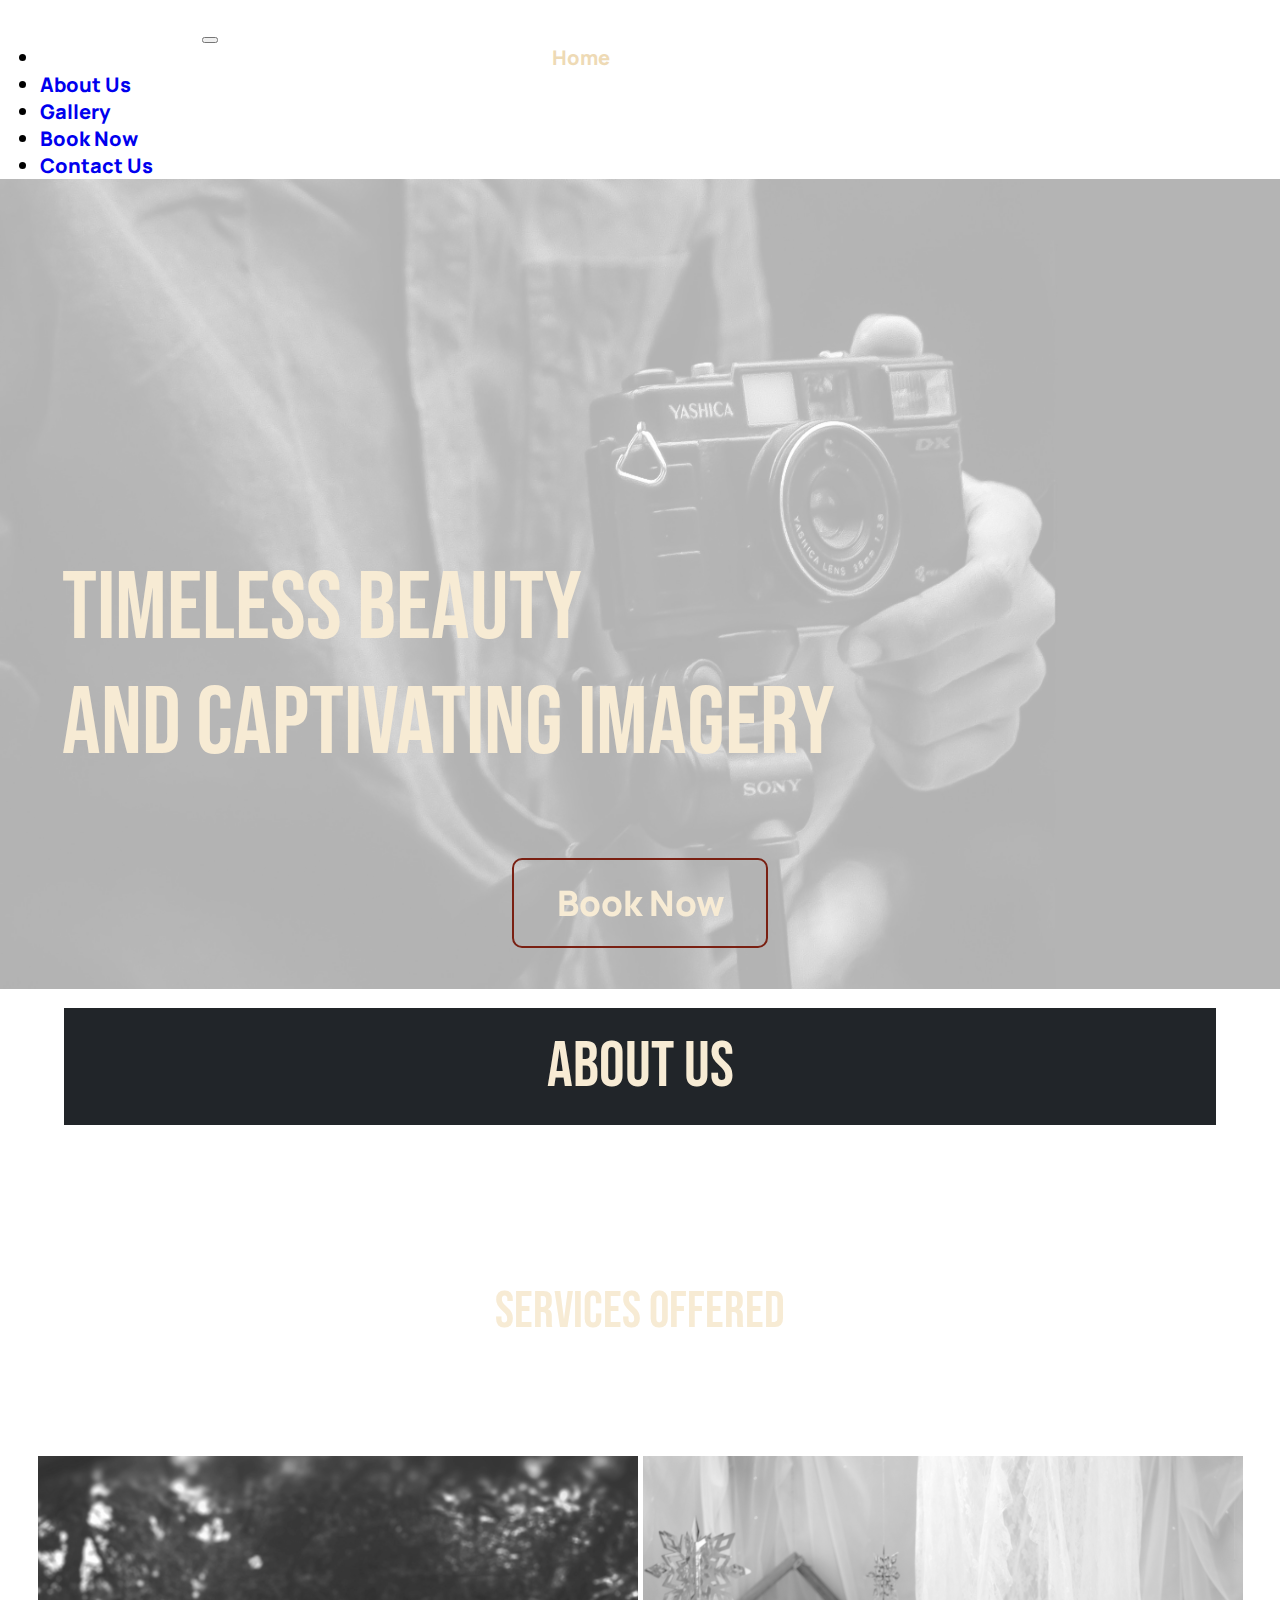
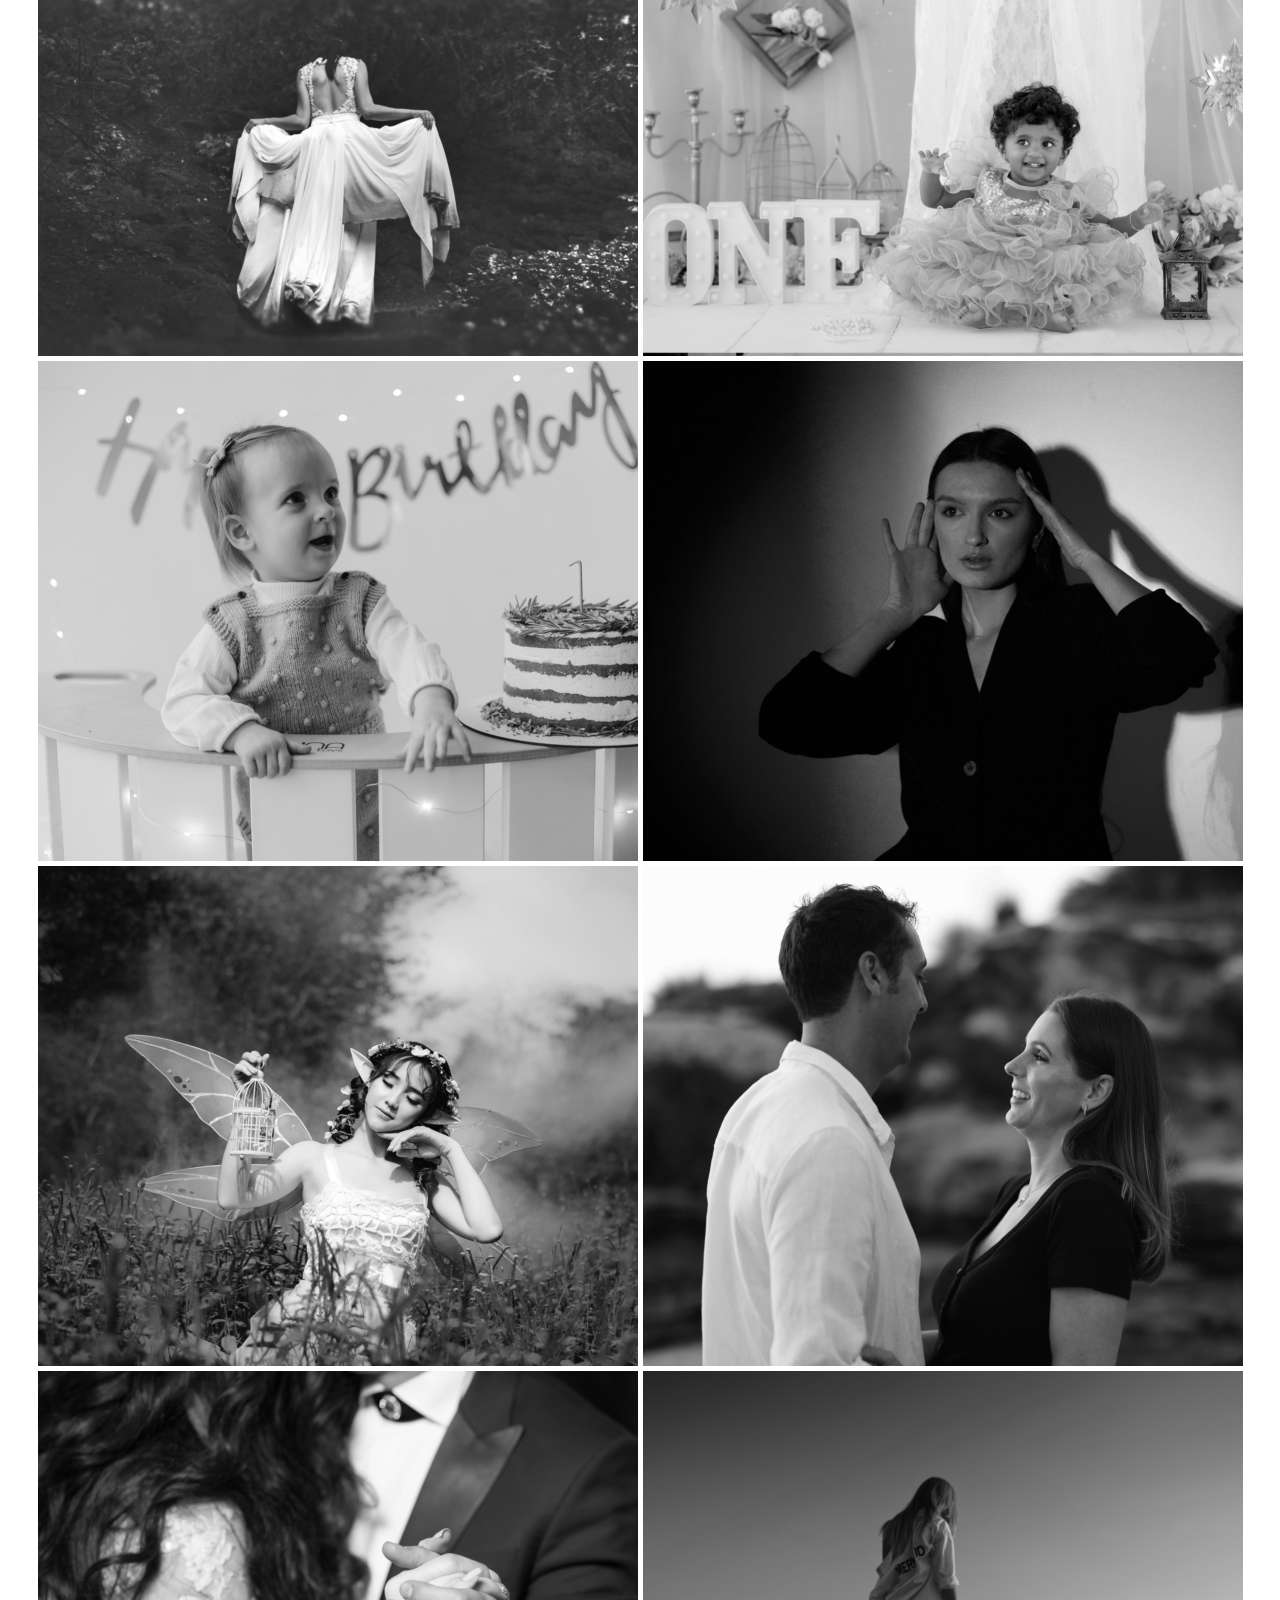
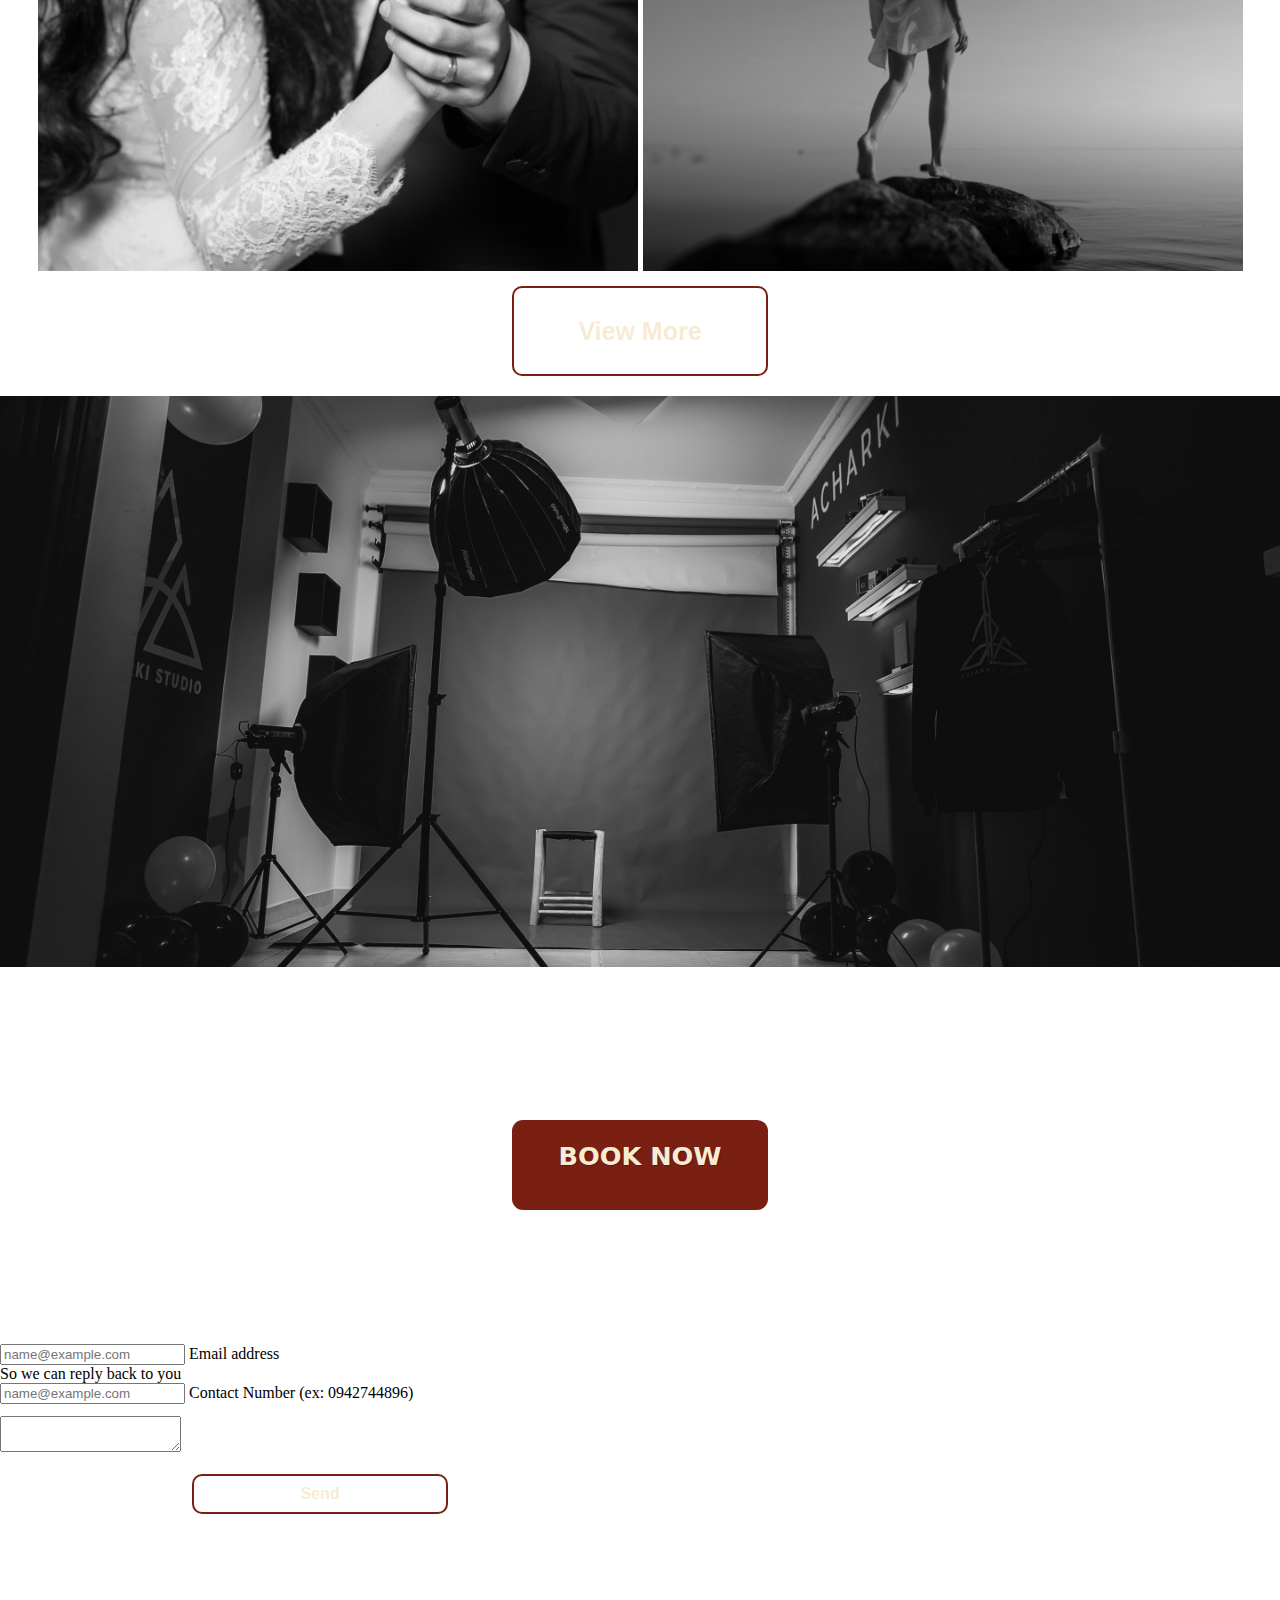
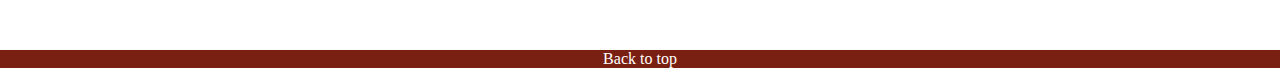
<file: index.html>
<!DOCTYPE html>
<html lang="en">
<head>
    <meta charset="UTF-8">
    <meta name="viewport" content="width=device-width, initial-scale=1.0">
    <title>Home | Photography Studio</title>
    <link href="https://cdn.jsdelivr.net/npm/bootstrap@5.2.3/dist/css/bootstrap.min.css" rel="stylesheet" integrity="sha384-rbsA2VBKQhggwzxH7pPCaAqO46MgnOM80zW1RWuH61DGLwZJEdK2Kadq2F9CUG65" crossorigin="anonymous">
    <link rel="stylesheet" href="https://cdnjs.cloudflare.com/ajax/libs/font-awesome/6.4.0/css/all.min.css" integrity="sha512-iecdLmaskl7CVkqkXNQ/ZH/XLlvWZOJyj7Yy7tcenmpD1ypASozpmT/E0iPtmFIB46ZmdtAc9eNBvH0H/ZpiBw==" crossorigin="anonymous" referrerpolicy="no-referrer" />
    <link rel="stylesheet" href="home.css">
</head>
<body class="bg-dark">
    <!------------- Header Start --------------->
    <header>
        <header class="pe-2">
            <nav class="navbar navbar-dark bg-dark navbar-expand-lg">
                <a href="#" class="logo1 navbar-brand ">
                        <img src="./photos/logo2.png" alt="logo" width="160" height="40">
                </a>
                <button class="navbar-toggler" type="button"  data-bs-toggle="collapse" data-bs-target="#navbarNav" aria-controls="navbarNav" aria-expanded="false" aria-label="Toggle navigation">
                    <span> 
                        <i class="fas fa-bars" style="color: #f7ebd4;"></i>
                    </span>
                </button>
                <div class="collapse navbar-collapse text-align-center" id="navbarNav">
                    <ul class="navbar-nav gap-1 text-center fw-bold">
                        <li class="nav-item">
                                <a href="#" class="nav-link text-uppercase home" aria-current="page">Home</a>
                        </li>
                        <li class="nav-item">
                                <a href="#about" class="nav-link text-uppercase">About Us</a>
                        </li>
                        <li class="nav-item">
                            <a href="gallery.html" class="nav-link text-uppercase">Gallery</a>
                        </li>
                        <li class="nav-item">
                        <a href="book-now.html" class="nav-link text-uppercase">Book Now</a>
                        </li>
                        <li class="nav-item">
                            <a href="#contact" class="nav-link text-uppercase">Contact Us</a>
                        </li>

                    </ul>
                </div>
            </nav>
        </header>
    </header>
    <!------------- Header Start --------------->

    <!------------- Cover Start ---------------->
    <div class="cover">
        <picture>
            <source media="(min-width:850px)" srcset="./photos/camera3.jpg">
            <source media="(min-width:520px)" srcset="./photos/camera3.jpg">
            <img src="./photos/camera3.2.jpg" class="welcome-photo"/>
        </picture>
            <div class="welcome-text">
                <p class="p1">
                    TIMELESS BEAUTY <br>
                    AND CAPTIVATING IMAGERY
                </p>
                <p class="p2">
                    where moments transform into timeless treasures. With passion and expertise.
                </p>
            </div>
        <div class="button-center">
        <a href="book-now.html"><button class="button-1" role="button">Book Now</button></a>
        </div>
    </div>
    <!------------- Cover End -------------------->

    <!------------- About Us Start --------------->
    <div>
        <div class="about-main container1" id="about">
            <h1 class="about-us-title">
                About Us
            </h1>
            <p class="about-us-text">
                At Aurora Studios, we believe that 
                photography has the power to illuminate
                the beauty in every moment. 
                Our team of talented photographers
                is dedicated to capturing the magic that
                surrounds us.
                <br>
                <br>
                We strive to create 
                images that evoke
                emotions, spark imagination, and leave 
                a lasting impression. We understand 
                that each client is unique,
                and we take the time to listen, 
                understand, and bring their visions to life.
                <br>
                <br>
                <p class="services-text">
                    Services Offered
                </p>
                <ul class="services-list">
                    <li>
                        Indoor Studio Photoshoots
                    </li>
                    <li>
                        Outdoor Event Photoshoots
                    </li>
                    <li>
                        Outdoor Personal Photoshoots
                    </li>
                    <li>
                        Post-Photoshoot Prints
                    </li>
                </ul>
            </p>
        </div>
    </div>
    <!------------- About Us End ---------------->

    <!------------- Gellery Start --------------->
    <div class="gallery">
        <picture>
            <img src="./photos/mobile-photos/model4-mobile.png" alt="model" width="260px" height="190px">
        </picture>
        <picture>
            <img src="./photos/mobile-photos/birthday2-mobile.png" alt="baby birthday"  width="260px" height="190px">
        </picture>
        <picture>
            <img src="./photos/mobile-photos/birthday3-mobile.png" alt="baby birthday" width="260px" height="190px">
        </picture>
        <picture>
            <img src="./photos/mobile-photos/model-mobile.png" alt="model posing" width="260px" height="190px">
        </picture>
        <picture>
            <img src="./photos/mobile-photos/model2-mobile.png" alt="model cosplay" width="260px" height="190px">
        </picture>
        <picture>
            <img src="./photos/mobile-photos/wedding3-mobile.png" alt="model" width="260px" height="190px">
        </picture>
        <picture>
            <img src="./photos/mobile-photos/wedding-mobile.png" alt="wedding" width="260px" height="190px">
        </picture>
        <picture>
            <img src="./photos/mobile-photos/model6-mobile.png" alt="model width="260px" height="190px">
        </picture>
    </div>

    
    <div class="button-2-center">
        <a href="gallery.html">
            <button class="button-2" role="button">View More</button>
        </a>
    </div>
    <!------------- Gellery End ------------------>

    <!------------- Book Now Start --------------->

    <div class="container2">
        <div>
            <div>
                <picture class="studio-photo">
                    <source media="(min-width:900px)" srcset="./photos/studio2.1.jpg">
                    <img src="./photos/mobile-photos/studio-mobile.png" alt="studio" width="100%">
                </picture>
            </div>
            <div class="book-now">
                <h1 class="book-now-text">
                    Book Now and Illuminate your Story!
                </h1>
                <div class="button-3-center">
                    <a href="book-now.html"><button class="button-3" role="button">BOOK NOW</button></a>
                </div>
                <p class="book-now-text2">
                    Ready to embark on a photographic journey 
                    with Aurora Studios?
                </p>
            </div>
        </div>
    </div>
    <!------------- Book Now End --------------------->

    <!------------- Get in Touch Start --------------->
    <div class="desktop-only-container3">
        <div class="card bg-dark">
            <div class="card-body">
                <h2>
                    Get in touch with us
                </h2>
                <div class="form-floating mb-3">
                    <input type="email" class="form-control" id="floatingInput" placeholder="name@example.com">
                    <label for="floatingInput">Email address</label>
                    <div id="emailHelp" class="form-text">So we can reply back to you</div>
                  </div>
                <div class="form-floating mb-3">
                    <input type="number" class="form-control" id="floatingInput" placeholder="name@example.com">
                    <label for="floatingInput">Contact Number (ex: 0942744896)</label>
                </div>
                <h6>
                    Tell us about your project/Questions?
                </h6>
                <div class="form-floating">
                    <textarea class="form-control"></textarea>
                </div>
                <a href="#">
                    <div class="button-4-center">
                        <button class="button-4" role="button">Send</button>
                    </div>
                </a>
            </div>
        </div>
        <br>
        <br>
        <div class="contact-info">
            <div class="logo-end">
                <picture>
                    <img src="./photos/logo2.png"  alt="logo" width="260" height="80">
                </picture>
            </div>
            <br>
    
            <div class="contact-text" id="contact">
                <p>
                    <i class="fa-regular fa-envelope" style="color: #ffffff;"></i>
                    aurorastudios@gmail.com <br>
                    <br>
                    <i class="fa-solid fa-phone" style="color: #ffffff;"></i>
                    09428572495<br>
                    <br>
                    <i class="fa-solid fa-location-dot" style="color: #ffffff;"></i>
                    White road, Lavender subd., General Santos City<br>
                    <br>
                    Follow us on: <br>
                    <a href="https://www.facebook.com/">
                        <i class="fa-brands fa-facebook" style="color: #ffffff;"></i> <br>
                    </a>
                    <a href="https://www.instagram.com/">
                        <i class="fa-brands fa-instagram" style="color: #ffffff;"></i> <br>
                    </a>
                    <a href="https://www.linkedin.com/">
                        <i class="fa-brands fa-linkedin-in" style="color: #ffffff;"></i> <br>
                    </a>
                    
                </p>
            </div>
        </div>
    </div>
    <p class="end">
        COPYRIGHT © 2023 Aurora Media.
        ALL RIGHTS RESERVED.
    </p> 
    <a href="#top">
        <p class="back-top">
            Back to top
        </p>
    </a>
    <script src="https://cdn.jsdelivr.net/npm/bootstrap@5.2.3/dist/js/bootstrap.bundle.min.js" integrity="sha384-kenU1KFdBIe4zVF0s0G1M5b4hcpxyD9F7jL+jjXkk+Q2h455rYXK/7HAuoJl+0I4" crossorigin="anonymous"></script>
</body>
</html>
</file>
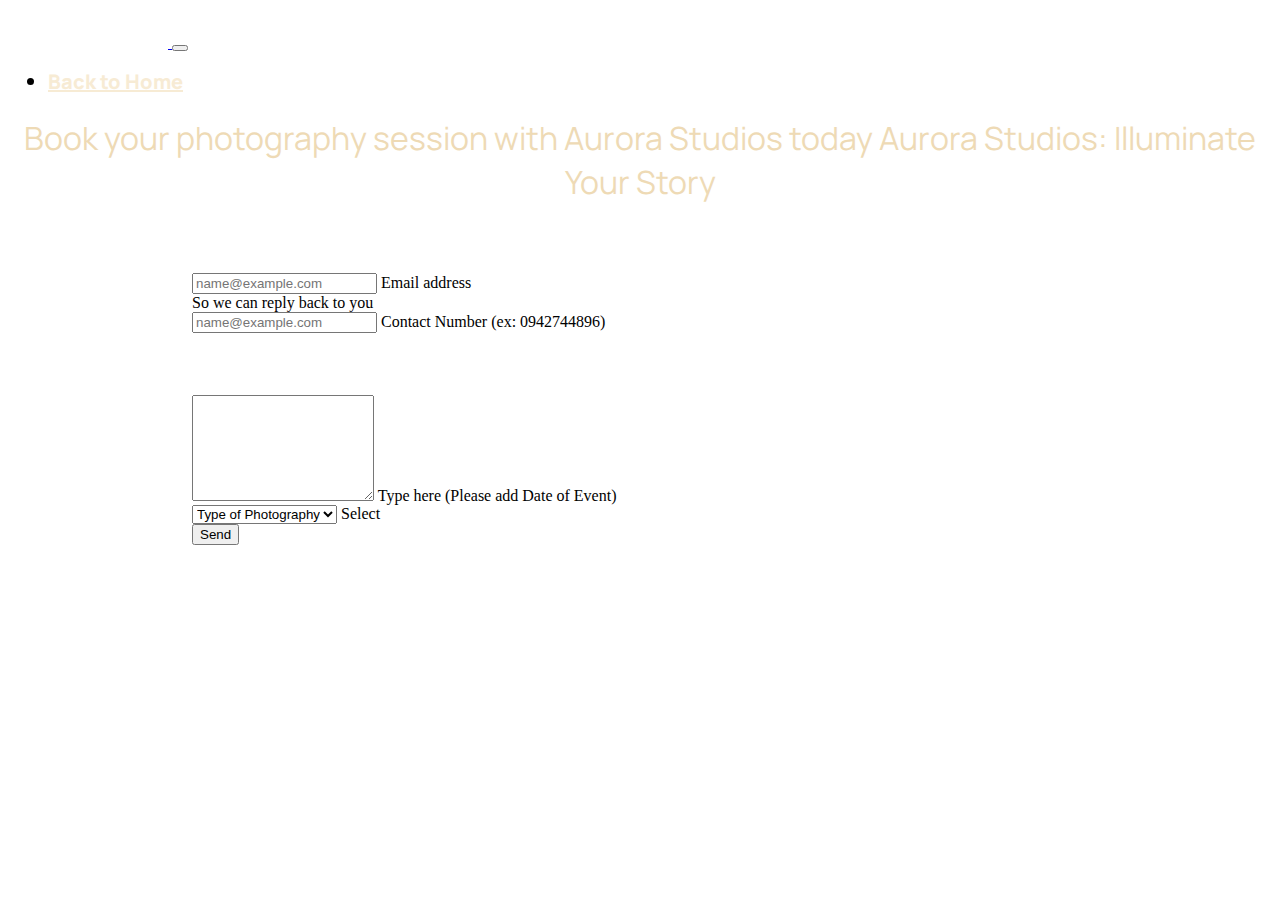
<file: book-now.html>
<!DOCTYPE html>
<html lang="en">
<head>
    <meta charset="UTF-8">
    <meta name="viewport" content="width=device-width, initial-scale=1.0">
    <title>Document</title>
    <link href="https://cdn.jsdelivr.net/npm/bootstrap@5.2.3/dist/css/bootstrap.min.css" rel="stylesheet" integrity="sha384-rbsA2VBKQhggwzxH7pPCaAqO46MgnOM80zW1RWuH61DGLwZJEdK2Kadq2F9CUG65" crossorigin="anonymous">
    <link rel="stylesheet" href="https://cdnjs.cloudflare.com/ajax/libs/font-awesome/6.4.0/css/all.min.css" integrity="sha512-iecdLmaskl7CVkqkXNQ/ZH/XLlvWZOJyj7Yy7tcenmpD1ypASozpmT/E0iPtmFIB46ZmdtAc9eNBvH0H/ZpiBw==" crossorigin="anonymous" referrerpolicy="no-referrer" />
    <style>
        @import url('https://fonts.googleapis.com/css2?family=Manrope:wght@600&display=swap');
        @import url('https://fonts.googleapis.com/css2?family=Manrope:wght@200&display=swap');
        
        
        .nav-item {
            font-family: 'Manrope', sans-serif;
            font-weight: 800;
            font-size: 20px;
        }

        .home {
            color: #f7ebd4;
        }

        .nav-link:hover {
            background-color: #f7ebd4;
            color: #7a2012;
            border-radius: 5px;
        }

        .title {
            font-family: 'Manrope', sans-serif;
            font-weight: 400;
            color: #eedab5;
            text-align: center;
        }

        h6 {
            color: white;
        }

        h2 {
            color: white;
        }

        .card {
            width: 70vw;
            margin-left: auto;
            margin-right: auto;
        }

    </style>
</head>
<body class="bg-dark">
    <header>
        <header class="pe-2">
            <nav class="navbar navbar-dark bg-dark navbar-expand-lg">
                <a href="#" class="logo1 navbar-brand ">
                        <img src="./photos/logo2.png" alt="logo" width="160" height="40">
                </a>
                <button class="navbar-toggler" type="button"  data-bs-toggle="collapse" data-bs-target="#navbarNav" aria-controls="navbarNav" aria-expanded="false" aria-label="Toggle navigation">
                    <span> 
                        <i class="fas fa-bars" style="color: #f7ebd4;"></i>
                    </span>
                </button>
                <div class="collapse navbar-collapse text-align-center" id="navbarNav">
                    <ul class="navbar-nav gap-1 text-center fw-bold">
                        <li class="nav-item">
                                <a href="index.html" class="nav-link text-uppercase home">Back to Home</a>
                        </li>
                </div>
            </nav>
        </header>
    </header>
    <div>
        <h1 class="title">
            Book your photography session with Aurora Studios today
            Aurora Studios: Illuminate Your Story
        </h1>
    </div>
    <div class="card bg-dark">
        <div class="card-body">
            <h2>
                Booking form:
            </h2>

            <div class="form-floating mb-3">
                <input type="email" class="form-control" id="floatingInput" placeholder="name@example.com">
                <label for="floatingInput">Email address</label>
                <div id="emailHelp" class="form-text">So we can reply back to you</div>
              </div>
            <div class="form-floating mb-3">
                <input type="number" class="form-control" id="floatingInput" placeholder="name@example.com">
                <label for="floatingInput">Contact Number (ex: 0942744896)</label>
            </div>
            <h6>
                Project Info
            </h6>
            <div class="form-floating mb-3">
                <textarea class="form-control" style="height: 100px"></textarea>
                <label for="floatingTextarea2">Type here (Please add Date of Event)</label>
            </div>
            <div class="form-floating">
                <select class="form-select" id="floatingSelect" aria-label="Floating label select example">
                  <option selected>Type of Photography</option>
                  <option value="1">Indoor Studio</option>
                  <option value="2">Outdoors-Events</option>
                  <option value="3">Outdoors-Personal</option>
                </select>
                <label for="floatingSelect">Select</label>
              </div>
            <a href="#">
                <div class="button-4-center m-3">
                    <button type="button" class="btn btn-secondary px-4">Send</button>
                </div>
            </a>
            
        </div>
    </div>
    <script src="https://cdn.jsdelivr.net/npm/bootstrap@5.2.3/dist/js/bootstrap.bundle.min.js" integrity="sha384-kenU1KFdBIe4zVF0s0G1M5b4hcpxyD9F7jL+jjXkk+Q2h455rYXK/7HAuoJl+0I4" crossorigin="anonymous"></script>
</body>
</html>
</file>
<file: home.css>
@import url('https://fonts.googleapis.com/css2?family=Manrope:wght@600&display=swap');
@import url('https://fonts.googleapis.com/css2?family=Manrope:wght@200&display=swap');
@import url('https://fonts.googleapis.com/css2?family=Bebas+Neue&display=swap');

* {
    margin: 0;
    scroll-behavior: smooth;
}

a:link {
  text-decoration: none;
}

.p2 { 
  display: block;
}

.logo1 {
    padding-left: 3vw;
}

.welcome-photo {
    width: 100vw;
    height: 60vh;
    filter: opacity(40%);
}

.cover {
    position: relative;
    color: white;
}

.p1 {
    font-family: 'Manrope', sans-serif;
    font-weight: 800;
    font-size: 23px;
    position: absolute;
    transform: translate(-50%, -50%);
    color: #f7ebd4;
    top: 55%;
    left: 40%;
}

.p2 {
    font-family: 'Manrope', sans-serif;
    font-weight: 400;
    font-size: 12px;
    position: absolute;
    transform: translate(-50%, -50%);
    color: white;
    top: 72%;
    left: 40%;
}

.button-center {
    display: flex;
    justify-content: center;
}

/* BOOK NOW BUTTON */
.button-1 {
    appearance: none;
    background-color: transparent;
    border: 2px solid #7a2012;
    border-radius: 10px;
    box-sizing: border-box;
    color: #f7ebd4;
    cursor: pointer;
    display: inline-block;
    font-family: Roobert,-apple-system,BlinkMacSystemFont,"Segoe UI",Helvetica,Arial,sans-serif,"Apple Color Emoji","Segoe UI Emoji","Segoe UI Symbol";
    font-size: 16px;
    font-weight: 600;
    line-height: normal;
    margin: 0;
    min-width: 0;
    outline: none;
    padding: 9px 2px;
    text-align: center;
    text-decoration: none;
    transition: all 300ms cubic-bezier(.23, 1, 0.32, 1);
    user-select: none;
    -webkit-user-select: none;
    touch-action: manipulation;
    width: 40%;
    will-change: transform;
    position: absolute;
    transform: translate(-50%, -50%);
    color: #f7ebd4;
    top: 89%;
    left: 50%;
}

  
  .button-1:disabled {
    pointer-events: none;
  }
  
  .button-1:hover {
    color: #fff;
    background-color: #1A1A1A;
    box-shadow: rgba(0, 0, 0, 0.25) 0 8px 15px;
    transform: translateY(-2px);
    position: absolute;
    transform: translate(-50%, -50%);
    top: 89%;
    left: 50%;
  }
  
  .button-1:active {
    box-shadow: none;
    transform: translateY(0);
    position: absolute;
    transform: translate(-50%, -50%);
    top: 89%;
    left: 50%;
  }
/* BOOK NOW BUTTON END*/

.container1 {
  margin: 5px;
  margin-top: 10px;
  padding: 5px;
}


.about-us-title {
  font-family: 'Manrope', sans-serif;
  font-weight: 800;
  text-align: center;
  font-size: large;
  background-color: #7a2012;
  color: #f7ebd4;

}

.about-us-text {
  font-family: 'Manrope', sans-serif;
  font-weight: 400;
  font-size: 1rem;
  color: white;
}

.services-text {
  font-family: 'Manrope', sans-serif;
  font-size: 1.2rem;
  font-weight: 800;
  color: white;

}

.services-list {
  font-family: 'Manrope', sans-serif;
  font-size: medium;

  color: white;
}

.gallery {
  display: flex;
  flex-direction: column;
  justify-content: center;
  align-items: center;
}

.button-2-center {
  display: flex;
  justify-content: center;
  align-items: center;
  margin: 10px;
  margin-bottom: 20px;
}

/*View More Button Start*/
.button-2 {
  appearance: none;
  background-color: transparent;
  border: 2px solid #7a2012;
  border-radius: 10px;
  box-sizing: border-box;
  color: #f7ebd4;
  cursor: pointer;
  display: inline-block;
  font-family: Roobert,-apple-system,BlinkMacSystemFont,"Segoe UI",Helvetica,Arial,sans-serif,"Apple Color Emoji","Segoe UI Emoji","Segoe UI Symbol";
  font-size: 16px;
  font-weight: 600;
  line-height: normal;
  margin: 0;
  min-width: 0;
  outline: none;
  padding: 9px 2px;
  text-align: center;
  text-decoration: none;
  transition: all 300ms cubic-bezier(.23, 1, 0.32, 1);
  user-select: none;
  -webkit-user-select: none;
  touch-action: manipulation;
  width: 20vw;
  will-change: transform;
}


.button-2:disabled {
  pointer-events: none;
}

.button-2:hover {
  color: #fff;
  background-color: #1A1A1A;
  box-shadow: rgba(0, 0, 0, 0.25) 0 8px 15px;
  transform: translateY(-2px);
}

.button-2:active {
  box-shadow: none;
  transform: translateY(0);
}
/*View More Button end*/

.book-now-text {
  color: white;
  font-family: 'Manrope', sans-serif;
  font-weight: 800;
  font-size: 30px;
  text-align: center;
  margin-top: 4vh;
  margin-bottom: 4vh;
}

.book-now-text2 {
  color: white;
  font-family: 'Manrope', sans-serif;
  font-weight: 400;
  font-size: large;
  text-align: center;
  margin-top: 4vh;
  margin-bottom: 4vh;
}


.button-3-center {
  display: flex;
  justify-content: center;
  align-items: center;
}

/* BOOK NOW BUTTON */
.button-3 {
  background: #7a2012;
  border-radius: 11px;
  box-sizing: border-box;
  color: #f7ebd4;
  cursor: pointer;
  display: flex;
  font-family: Mija,-apple-system,BlinkMacSystemFont,Roboto,"Roboto Slab","Droid Serif","Segoe UI",system-ui,Arial,sans-serif;
  font-size: 1.15em;
  font-weight: 700;
  justify-content: center;
  line-height: 33.4929px;
  padding: .8em 1em;
  text-align: center;
  text-decoration: none;
  text-decoration-skip-ink: auto;
  text-shadow: rgba(0, 0, 0, .3) 1px 1px 1px;
  text-underline-offset: 1px;
  transition: all .2s ease-in-out;
  user-select: none;
  -webkit-user-select: none;
  touch-action: manipulation;
  width: 50vw;
  word-break: break-word;
  border: 0;
  display: flex;
}

.button-3:active,
.button-3:focus {
  border-bottom-style: none;
  border-color: #dadada;
  box-shadow: rgba(0, 0, 0, .3) 0 3px 3px inset;
  outline: 0;
}
/* BOOK NOW BUTTON END */

h2 {
  color: white;
}

h6 {
  color: white;
}



.button-4-center {
  display: flex;
  justify-content: center;
  align-items: center;
  margin-top: 2vh;
}

/* Send BUTTON */
.button-4 {
  appearance: none;
  background-color: transparent;
  border: 2px solid #7a2012;
  border-radius: 10px;
  box-sizing: border-box;
  color: #f7ebd4;
  cursor: pointer;
  display: inline-block;
  font-family: Roobert,-apple-system,BlinkMacSystemFont,"Segoe UI",Helvetica,Arial,sans-serif,"Apple Color Emoji","Segoe UI Emoji","Segoe UI Symbol";
  font-size: 16px;
  font-weight: 600;
  line-height: normal;
  margin: 0;
  min-width: 0;
  outline: none;
  padding: 9px 2px;
  text-align: center;
  text-decoration: none;
  transition: all 300ms cubic-bezier(.23, 1, 0.32, 1);
  user-select: none;
  -webkit-user-select: none;
  touch-action: manipulation;
  width: 40%;
  will-change: transform;
}


.button-4:disabled {
  pointer-events: none;
}

.button-4:hover {
  color: #fff;
  background-color: #1A1A1A;
  box-shadow: rgba(0, 0, 0, 0.25) 0 8px 15px;
  transform: translateY(-2px);
}

.button-4:active {
  box-shadow: none;
  transform: translateY(0);
}
/* Send BUTTON End*/

.contact-info {
  color: white;
  margin: 20px;
  font-family: 'Manrope', sans-serif;
  font-weight: 400;
  font-size: medium;

}


.logo-end {
  display: flex;
  justify-content: center;
  align-items: center;
}

.end {
  color: white;
  text-align: center;
  font-size: small;
}
@media screen and (min-width:900px){
  body {
    overflow-x: hidden;
  }

  .welcome-photo {
      width: 100vw;
      height: 90vh;
      filter: opacity(30%);
  }

  .nav-item {
    font-family: 'Manrope', sans-serif;
    font-weight: 800;
    font-size: 20px;
  }

  .home {
    color: #eedab5;
  }

  .nav-link:hover {
    background-color: #f7ebd4;
    color: #7a2012;
    border-radius: 5px;
  }

  .home {
    margin-left: 40vw;
  }
  
  .p1 {
    font-family: 'Bebas Neue', sans-serif;
    font-weight: 400;
    font-size: 7.5vw;
    position: absolute;
    transform: translate(-50%, -50%);
    color: #f7ebd4;
    top: 60%;
    left: 35vw;
  }

  .p1:hover {
    transition: all 0.3s cubic-bezier(0.000, 0.000, 0.230, 1);
    background-position: 0%;
  }
  
  .p2 { 
    display: none;
  }

  .button-1 {
    font-family: 'Manrope', sans-serif;
    font-weight: 800;
    font-size: 35px;
    width: 20vw;
    height: 10vh;
  }

  .container1 {
  margin: 5px;
  margin-top: 10px;
  padding: 5px;
}


  .about-us-title {
    font-family: 'Bebas Neue', sans-serif;
    font-weight: 400;
    text-align: center;
    font-size: 5vw;
    color: #f7ebd4;
    padding: 20px;
    background-color: #212529;
  }

  .about-us-text {
    font-size: 1.5vw;
  }

  .services-text {
    font-family: 'Bebas Neue', sans-serif;
    font-weight: 400;
    font-size: 4vw;
    color: #f7ebd4;
    text-align: center;
  }

  .services-list {
    font-size: 1.5vw;
    margin-left: 30vw;
    margin-right: auto;
  }

  .container1 {
    width: 90vw;
    margin-left: auto;
    margin-right: auto;
  }

  .gallery {
    line-height:0;
    -webkit-column-count:4; /* split it into 5 columns */
    -webkit-column-gap:5px; /* give it a 5px gap between columns */
    -moz-column-count:4;
    -moz-column-gap:5px;
    column-count:4;
    column-gap:5px;
    display: flex;
    flex-direction: row;
    flex-wrap: wrap;

  }

 .gallery img {
  width: 100% !important;
  height: auto !important;
  margin-bottom:5px; /* to match column gap */
  filter: grayscale(100%);
  }

  .gallery img:hover {
    filter:none;
  }

  .button-2 {
  width: 20vw;
  height: 10vh;
  font-size: 25px;
  }


  .book-now {
    width: 80vw;
    margin: auto;
    margin-top: 5vh;
    left: auto;
    right: auto;
  }

  .book-now-text {
    font-size: 50px;
  }

  .book-now-text:hover {
    color: #f7ebd4;
    font-size: 60px;
  }

  .button-3 {
    width: 20vw;
    height: 10vh;
    font-size: 2vw;
  }

  .button-3:hover {
    width: 30vw;
  }

  .book-now-text2 {
    font-size: 25px;
  }



  .desktop-only-container3 {
    display: flex;
    flex-direction: row;
    flex-wrap: wrap;
    justify-content: space-between;

  }

  .card {
    width: 50vw;
  }

  .contact-info {
    width: 48vw;
    margin: 0;
  }

  .contact-text {
    font-size: 1.2vw;
  }

  .back-top {
    text-align: center;
    color: white;
    background-color: #7a2012;
  }

  ::-webkit-scrollbar{
    width: 14px;
  }
  
  ::-webkit-scrollbar-track{
    border-radius: 5px;
    box-shadow: inset .7px .7px 1px #4b4b4b;
  }
  
  ::-webkit-scrollbar-thumb{
    border-radius: 5px;
  background: #7a2012;  /* fallback for old browsers */
  background: -webkit-linear-gradient(to right, #7a2012, #7a2012);  /* Chrome 10-25, Safari 5.1-6 */
  background: linear-gradient(to right, #7a2012, #7a2012); /* W3C, IE 10+/ Edge, Firefox 16+, Chrome 26+, Opera 12+, Safari 7+ */
  
  }
}
</file>
